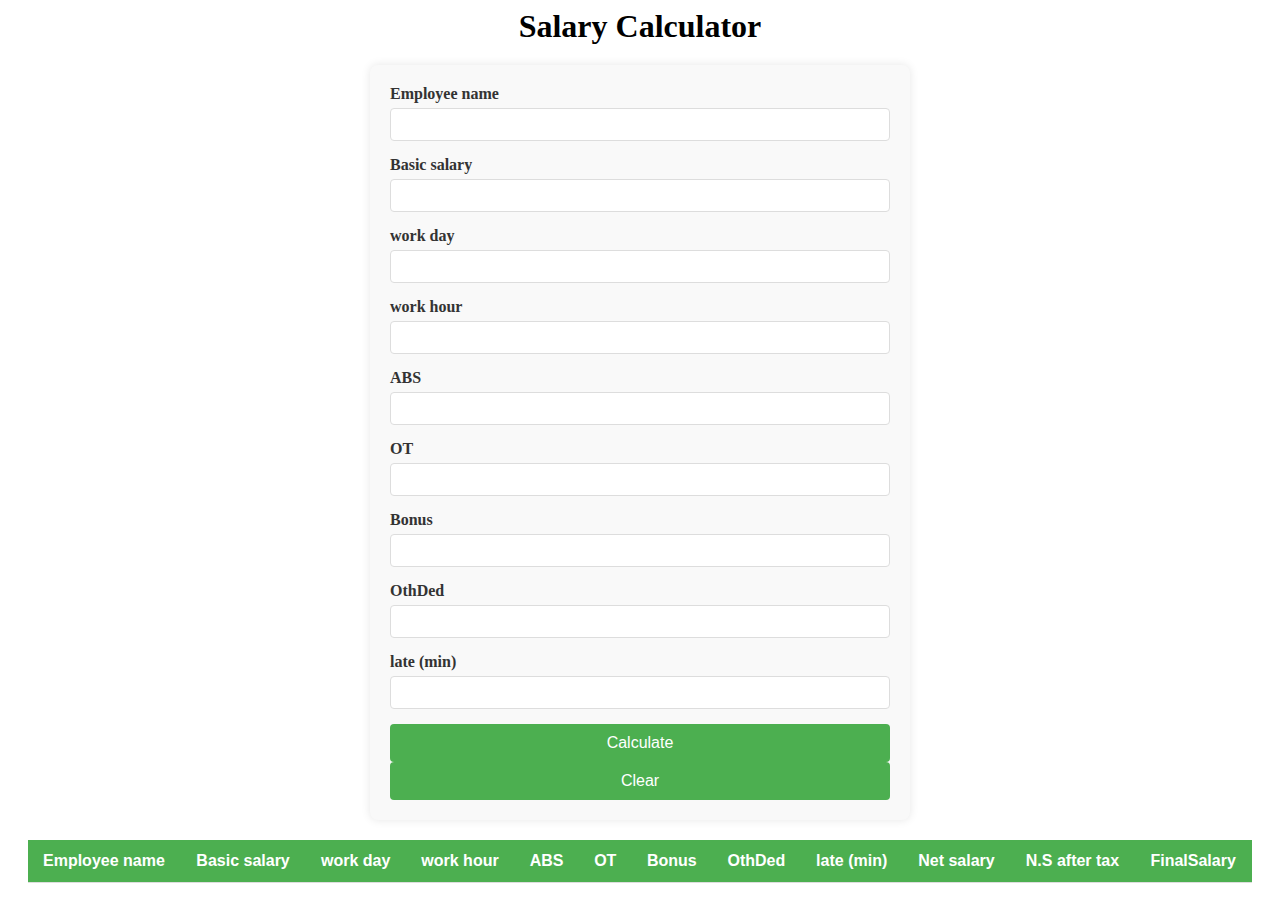
<file: index.html>
<!DOCTYPE html>
<html lang="en">

<head>
    <meta charset="UTF-8">
    <meta name="viewport" content="width=device-width, initial-scale=1.0">
    <title>Document</title>
    <link rel="stylesheet" href="ex_function.css">
</head>

<body>
    <h1 style="text-align: center; margin: 0px;">Salary Calculator</h1>
    <div class="container">
        <div class="container-left">
            <form>
                <label for="">Employee name</label>
                <input type="text" id="empname">
                <label for="">Basic salary</label>
                <input type="number" id="basicsalary">
                <label for="">work day</label>
                <input type="number" id="workday">
                <label for="">work hour</label>
                <input type="number" id="workhour">
                <label for="">ABS</label>
                <input type="number" id="ABS">
                <label for="">OT</label>
                <input type="number" id="OT">
                <label for="">Bonus</label>
                <input type="number" id="Bonus">
                <label for="">OthDed</label>
                <input type="number" id="OthDed">
                <label for="">late (min)</label>
                <input type="number" id="late">
                <input type="button" id="calculate" value="Calculate">
                <input type="button" onclick="refreshpage()" id="clearbtn" value="Clear">
            </form>
        </div>
        <div class="container-right">
            <div class="result">
                <table>
                    <tr>
                        <th>Employee name</th>
                        <th>Basic salary</th>
                        <th>work day</th>
                        <th>work hour</th>
                        <th>ABS</th>
                        <th>OT</th>
                        <th>Bonus</th>
                        <th>OthDed</th>
                        <th>late (min)</th>
                        <th>Net salary</th>
                        <th>N.S after tax</th>
                        <th>FinalSalary</th>
                    </tr>
                    <tbody id="result">

                    </tbody>
                </table>

            </div>
        </div>
    </div>




    <script src="ex_function.js"></script>
</body>

</html>
</file>
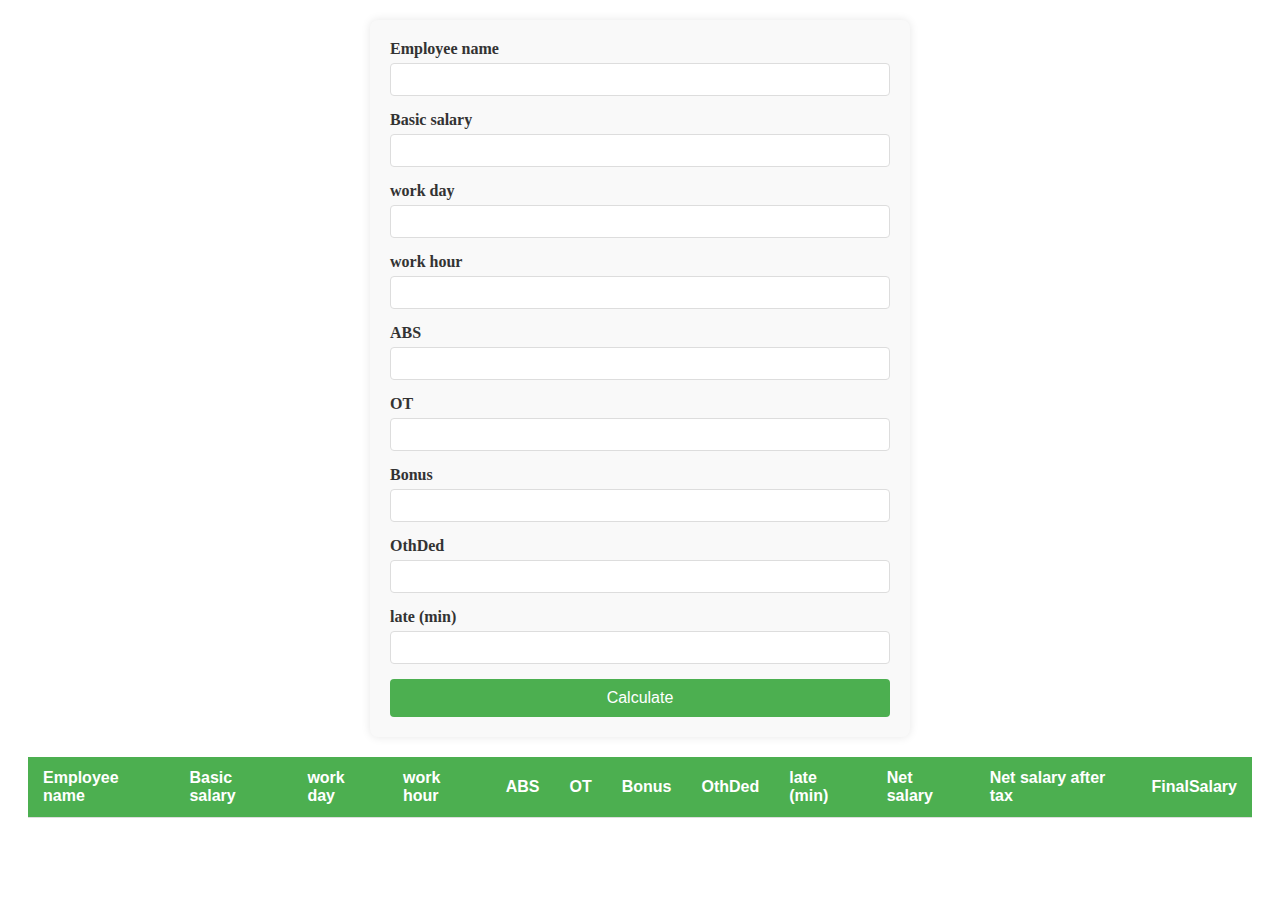
<file: exercise_function.html>
<!DOCTYPE html>
<html lang="en">
<head>
    <meta charset="UTF-8">
    <meta name="viewport" content="width=device-width, initial-scale=1.0">
    <title>Document</title>
    <link rel="stylesheet" href="ex_function.css">
</head>
<body>
   <form>
        <label for="">Employee name</label>
        <input type="text" id="empname">
        <label for="">Basic salary</label>
        <input type="number" id="basicsalary">
        <label for="">work day</label>
        <input type="number" id="workday">
        <label for="">work hour</label>
        <input type="number" id="workhour">
        <label for="">ABS</label>
        <input type="number" id="ABS">
        <label for="">OT</label>
        <input type="number" id="OT">
        <label for="">Bonus</label>
        <input type="number" id="Bonus">
        <label for="">OthDed</label>
        <input type="number" id="OthDed">
        <label for="">late (min)</label>
        <input type="number" id="late">
        <input type="button" id="calculate" value="Calculate">
    </form>

   <div class="result">
       <table>
        <tr>
            <th>Employee name</th>
            <th>Basic salary</th>
            <th>work day</th>
            <th>work hour</th>
            <th>ABS</th>
            <th>OT</th>
            <th>Bonus</th>
            <th>OthDed</th>
            <th>late (min)</th>
            <th>Net salary</th>
            <th>Net salary after tax</th>
            <th>FinalSalary</th>
        </tr>
        <tbody id="result">
           
        </tbody>
       </table>

    </div>
    <script src="ex_function.js"></script>
</body>
</html>
</file>
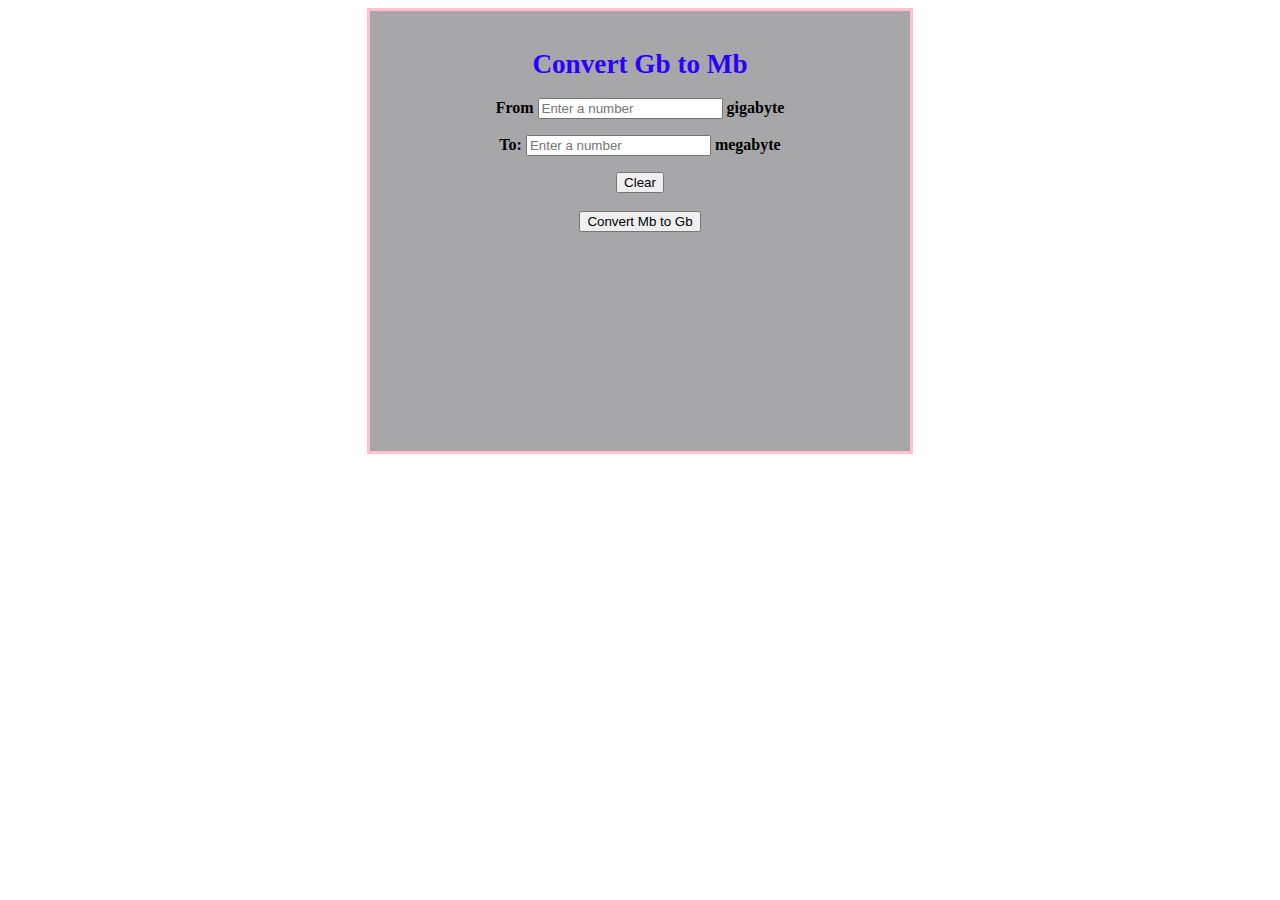
<file: Gb_to_Mb.html>
<!DOCTYPE html>
<html lang="en">
<head>
    <meta charset="UTF-8">
    <meta name="viewport" content="width=device-width, initial-scale=1.0">
    <title>Document</title>
    <style>
        .box{
            width: 500px;
            height: 400px;
            background-color: rgb(167, 167, 169);
            margin: auto;
            text-align: center;
            padding: 20px;
            border: solid 3px pink;
        }
        h1{
            font-size: 1.7em;
            color: rgb(43, 0, 255);
        }
    

    </style>
</head>
<body>
    <div class="box">
        <h1>Convert Gb to Mb</h1>
        <p><b>From</b> <input type="text" id="number1" placeholder="Enter a number" onkeyup="congtom()"> <b id="gigabyte">gigabyte</b></p>
        <p>  <b> To:</b>  <input type="text" id="number2" placeholder="Enter a number" onkeyup="conmtog()"> <b id="megabyte">megabyte</b></p>
      
        <input type="button" value="Clear" onclick="document.getElementById('number1').value='';document.getElementById('number2').value=''"><br><br>

        <a href="Mb_to_Gb.html">
            <input type="button" value="Convert Mb to Gb">
        </a>
        


    </div>

    <script>

        function congtom(){
            var num1=document.getElementById('number1').value
            var result=parseFloat(num1)*1024
            document.getElementById('number2').value=result
            

        }

        function conmtog(){
            var num1=document.getElementById('number2').value
            var result=parseFloat(num1)/1024
            document.getElementById('number1').value=result
        }
        
    </script>
</body>
</html>
</file>
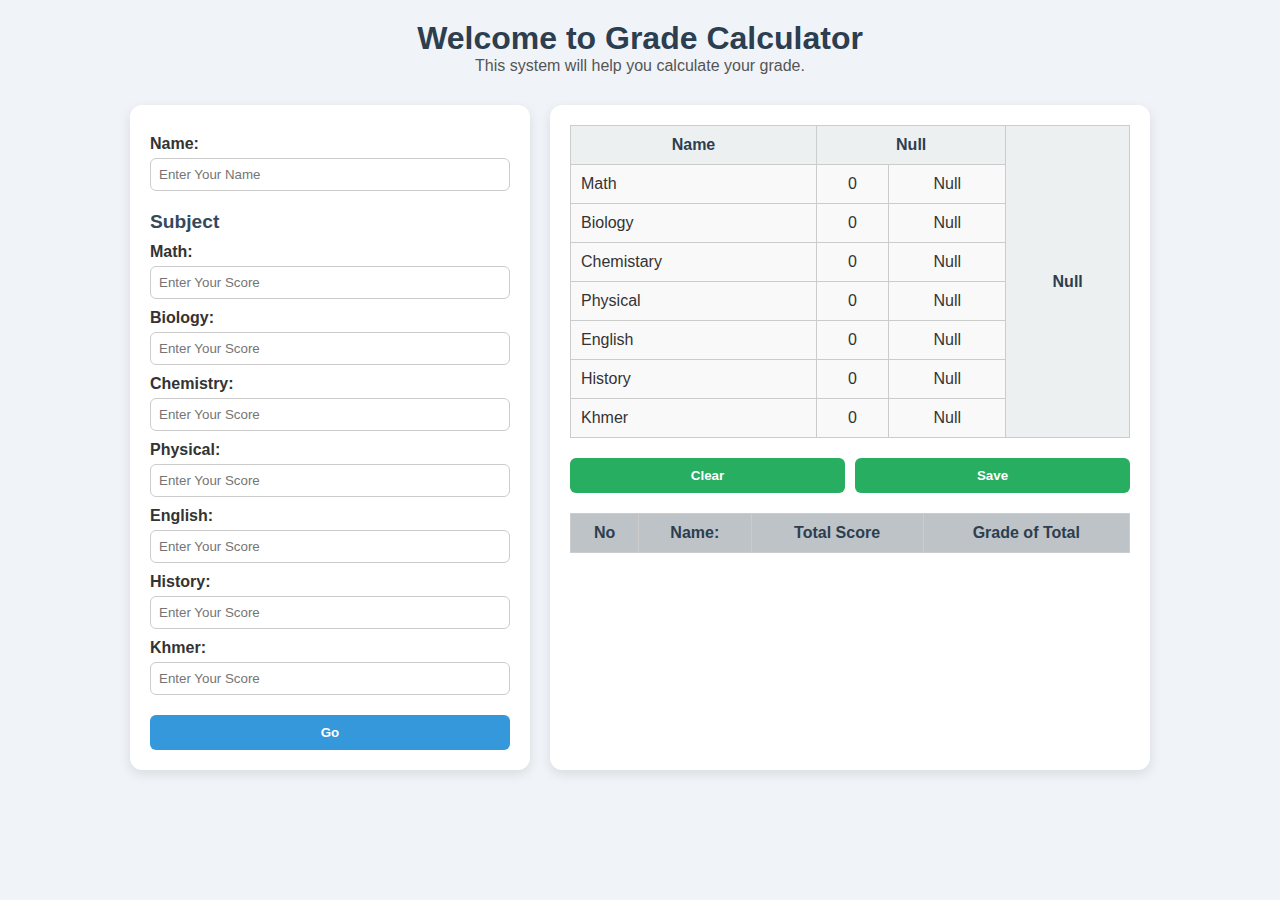
<file: Grade_cal.html>
<!DOCTYPE html>
<html lang="en">

<head>
    <meta charset="UTF-8">
    <meta name="viewport" content="width=device-width, initial-scale=1.0">
    <title>Document</title>
    <style>
        /* General Reset */
        * {
            margin: 0;
            padding: 0;
            box-sizing: border-box;
        }

        body {
            font-family: 'Segoe UI', Tahoma, Geneva, Verdana, sans-serif;
            background-color: #f0f4f8;
            color: #333;
            padding: 20px;
        }

        /* Header Section */
        .Header-container {
            text-align: center;
            margin-bottom: 30px;
        }

        .Header-container h1 {
            font-size: 2rem;
            color: #2c3e50;
        }

        .Header-container p {
            font-size: 1rem;
            color: #555;
        }

        /* Main Container */
        .full-container {
            display: flex;
            flex-wrap: wrap;
            gap: 20px;
            justify-content: center;
        }

        /* Left Side: Input Form */
        .full-container-left {
            flex: 1;
            min-width: 300px;
            max-width: 400px;
            background-color: #ffffff;
            padding: 20px;
            border-radius: 12px;
            box-shadow: 0 4px 12px rgba(0, 0, 0, 0.1);
        }

        #input-container label {
            display: block;
            margin-top: 10px;
            font-weight: bold;
        }

        #input-container input[type="text"],
        #input-container input[type="number"] {
            width: 100%;
            padding: 8px;
            margin-top: 5px;
            border: 1px solid #ccc;
            border-radius: 6px;
        }

        #input-container h1 {
            margin-top: 20px;
            font-size: 1.2rem;
            color: #34495e;
        }

        #btn {
            margin-top: 20px;
            width: 100%;
            padding: 10px;
            background-color: #3498db;
            color: white;
            border: none;
            border-radius: 6px;
            cursor: pointer;
            font-weight: bold;
        }

        #btn:hover {
            background-color: #2980b9;
        }

        /* Right Side: Results */
        .full-container-right {
            flex: 1;
            min-width: 300px;
            max-width: 600px;
            background-color: #ffffff;
            padding: 20px;
            border-radius: 12px;
            box-shadow: 0 4px 12px rgba(0, 0, 0, 0.1);
        }

        /* Result Table */
        #table-result {
            width: 100%;
            border-collapse: collapse;
            margin-bottom: 20px;
        }

        #table-result th,
        #table-result td {
            border: 1px solid #ccc;
            padding: 10px;
        }

        #table-result th {
            background-color: #ecf0f1;
            color: #2c3e50;
        }

        #table-result td {
            background-color: #f9f9f9;
        }

        /* Buttons */
        .btn1 {
            display: flex;
            gap: 10px;
            margin-bottom: 20px;
        }

        .btn1 input[type="button"] {
            flex: 1;
            padding: 10px;
            background-color: #27ae60;
            color: white;
            border: none;
            border-radius: 6px;
            cursor: pointer;
            font-weight: bold;
        }

        .btn1 input[type="button"]:hover {
            background-color: #1e8449;
        }

        /* Total Result Table */
        #result-total-table {
            margin-top: 20px;
            overflow-x: auto;
        }

        #result-total-table table {
            width: 100%;
            border-collapse: collapse;
        }

        #result-total-table th,
        #result-total-table td {
            border: 1px solid #ccc;
            padding: 10px;
            text-align: center;
        }

        #result-total-table th {
            background-color: #bdc3c7;
            color: #2c3e50;
        }

        #result-total-table td {
            background-color: #fdfdfd;
        }

        /* Responsive */
        @media (max-width: 768px) {
            .full-container {
                flex-direction: column;
            }
        }
    </style>
</head>

<body>
    <div class="Header-container">
        <h1>Welcome to Grade Calculator</h1>
        <p>This system will help you calculate your grade.</p>
    </div>

    <div class="full-container">
        <div class="full-container-left">
            <div id="input-container">
                <label for="">Name:</label>
                <input type="text" id="name" placeholder="Enter Your Name">
                <h1>Subject</h1>
                <label for="">Math:</label>
                <input type="number" id="math" placeholder="Enter Your Score">
                <label for="">Biology:</label>
                <input type="number" id="biology" placeholder="Enter Your Score">
                <label for="">Chemistry:</label>
                <input type="number" id="chmistry" placeholder="Enter Your Score">
                <label for="">Physical:</label>
                <input type="number" id="physical" placeholder="Enter Your Score">
                <label for="">English:</label>
                <input type="number" id="english" placeholder="Enter Your Score">
                <label for="">History:</label>
                <input type="number" id="history" placeholder="Enter Your Score">
                <label for="">Khmer:</label>
                <input type="number" id="khmer" placeholder="Enter Your Score">
                <input type="button" id="btn" value="Go">

            </div>
        </div>
        <div class="full-container-right">
            <div id="result-container">
                <table id="table-result" style="text-align: center;">
                    <tr>
                        <th>Name</th>
                        <th colspan="2">Null</th>
                        <th rowspan="8" id="t_result">Null</th>
                    </tr>
                    <tr>
                        <td style="text-align: left;">Math</td>
                        <td>0</td>
                        <td>Null</td>
                    </tr>
                    <tr>
                        <td style="text-align: left;">Biology</td>
                        <td>0</td>
                        <td>Null</td>
                    </tr>
                    <tr>
                        <td style="text-align: left;">Chemistary</td>
                        <td>0</td>
                        <td>Null</td>
                    </tr>
                    <tr>
                        <td style="text-align: left;">Physical</td>
                        <td>0</td>
                        <td>Null</td>
                    </tr>

                    <tr>
                        <td style="text-align: left;">English</td>
                        <td>0</td>
                        <td>Null</td>
                    </tr>
                    <tr>
                        <td style="text-align: left;">History</td>
                        <td>0</td>
                        <td>Null</td>
                    </tr>
                    <tr>
                        <td style="text-align: left;">Khmer</td>
                        <td>0</td>
                        <td>Null</td>
                    </tr>
                </table>
                <div class="btn1">
                    <input onclick="clearform1()" type="button" value="Clear">
                    <input type="button" value="Save" onclick="savestudent()">
                </div>

            </div>
            <div border="1" id="result-total-table">
                <table>
                    <tr>
                        <th>No</th>
                        <th>Name:</th>
                        <th>Total Score</th>
                        <th>Grade of Total</th>
                    </tr>
                    <tbody id="result-total-table1">
                        <!--<td>1</td>
                        <td>Neath</td>
                        <td>300</td>
                        <td>A</td>-->
                    </tbody>

                </table>
            </div>
        </div>
    </div>
    <script>
        var go = document.getElementById('btn');
        var name1 = document.getElementById('name');
        var math = document.getElementById('math');
        var Biology = document.getElementById('biology');
        var Chemistry = document.getElementById('chmistry');
        var Physical = document.getElementById('physical');
        var English = document.getElementById('english');
        var history1 = document.getElementById('history');
        var Khmer = document.getElementById('khmer');
        var tabledata = document.getElementById("table-result");
        var result_table = document.getElementById("t_result");
        var congscroe = document.getElementById("congscroe");


        go.onclick = CalScore;
        function CalScore() {
            tabledata.innerHTML = `
                        <tr>
                            <th>Name</th>
                            <th colspan="2">${name1.value}</th>
                            <th rowspan="8" id="t_result">

                            <h1 style="font-size: 70px;">${Caltotal(math.value, Biology.value, Chemistry.value, Physical.value, English.value, history1.value, Khmer.value)}</h1>
                          
                            </th>
                        </tr>
                        <tr>
                            <td style="text-align: left;">Math</td>
                            <td>${math.value}</td>
                            <td>${CalGrade2(math.value)}</td>
                        </tr>
                        <tr>
                            <td style="text-align: left;">Biology</td>
                            <td>${Biology.value}</td>
                            <td>${CalGrade1(Biology.value)}</td>
                        </tr>
                        <tr>
                            <td style="text-align: left;">Chemistary</td>
                            <td>${Chemistry.value}</td>
                            <td>${CalGrade1(Chemistry.value)}</td>
                        </tr>
                        <tr>
                            <td style="text-align: left;">Physical</td>
                            <td>${Physical.value}</td>
                            <td>${CalGrade1(Physical.value)}</td>
                        </tr>
                    
                        <tr>
                            <td style="text-align: left;">English</td>
                            <td>${English.value}</td>
                            <td>${CalGrade3(English.value)}</td>
                        </tr>
                        <tr>
                            <td style="text-align: left;">History</td>
                            <td>${history1.value}</td>
                            <td>${CalGrade3(history1.value)}</td>
                        </tr>
                        <tr>
                            <td style="text-align: left;">Khmer</td>
                            <td>${Khmer.value}</td>
                            <td>${CalGrade1(Khmer.value)}</td>
                        </tr>
        
                        <tr>
                            <td colspan="4" id="congscroe" style="text-align: center;"> ${Congratulate1(math.value, Biology.value, Chemistry.value, Physical.value, English.value, history1.value, Khmer.value)} 
                            </td>
                        </tr>
                    
    `;
            // var score2=0;
            // var score1=0;
            // var score3=0;
            // var final_score=0;


            // CalGrade2(score2); //score for subject from 0 to 125
            // CalGrade1(score1); //score for subject from 0 to 75
            // CalGrade3(score3); //score for subject from 0 to 50

        }


        //function Calgrade of scrore from 0 to 75
        function CalGrade1(score1) {

            if (score1 > 65 && score1 <= 75) {
                score1 = "A";
            } else if (score1 > 50 && score1 <= 65) {
                score1 = "B";
            } else if (score1 > 35 && score1 <= 50) {
                score1 = "C";
            } else if (score1 > 20 && score1 <= 35) {
                score1 = "D";
            } else if (score1 >= 0 && score1 <= 20) {
                score1 = "F";

            } else if (score1 < 0 || score1 > 75) {
                score1 = "Invalid Score";
            }
            return score1;

        }
        //function CalGrade of scrore from 0 to 125
        function CalGrade2(score2) {
            if (score2 > 110 && score2 <= 125) {
                score2 = "A";
            } else if (score2 > 90 && score2 <= 110) {
                score2 = "B";
            }
            else if (score2 > 75 && score2 <= 90) {
                score2 = "C";
            } else if (score2 > 50 && score2 <= 75) {
                score2 = "D";
            } else if (score2 >= 0 && score2 <= 50) {
                score2 = "F";
            } else if (score2 < 0 || score2 > 125) {
                score2 = "Invalid Score";
            }
            return score2;

        }

        //function calculate score 0 to 50
        function CalGrade3(score3) {
            if (score3 > 45 && score3 <= 50) {
                score3 = "A";
            } else if (score3 > 35 && score3 <= 45) {
                score3 = "B";
            } else if (score3 > 25 && score3 <= 35) {
                score3 = "C";
            } else if (score3 > 15 && score3 <= 25) {
                score3 = "D";
            } else if (score3 >= 0 && score3 <= 15) {
                score3 = "F";
            } else if (score3 < 0 || score3 > 50) {
                score3 = "Invalid Score";
            }
            return score3;

        }

        //function to calculate total score
        function Caltotal(math, Biology, Chemistry, Physical, English, history1, Khmer) {
            var final_score = 0;
            var final_score = parseInt(math) + parseInt(Biology) + parseInt(Chemistry) + parseInt(Physical) + parseInt(English) + parseInt(history1) + parseInt(Khmer);
            if (final_score <= 427 && final_score >= 380) {
                final_score = "A";
            } else if (final_score < 380 && final_score >= 332) {
                final_score = "B";
            } else if (final_score < 332 && final_score >= 285) {
                final_score = "C";
            } else if (final_score < 285 && final_score >= 237) {
                final_score = "D";
            } else if (final_score < 237 && final_score >= 0) {
                final_score = "F";
            }
            return final_score;

        }

        //function congrate
        function Congratulate1(math, Biology, Chemistry, Physical, English, history1, Khmer) {
            // var scoreall=0;
            var scoreall = parseInt(math) + parseInt(Biology) + parseInt(Chemistry) + parseInt(Physical) + parseInt(English) + parseInt(history1) + parseInt(Khmer);
            if (scoreall >= 237) {
                scoreall = "Congrates! You passed the exam 🎉🎊.";
            } else if (scoreall < 237 && scoreall >= 0) {
                scoreall = "Sorry! You failed the exam 🥺😢.";
            }
            return scoreall;

        }

        //function for know only all scrore
        function onlyallscroe(math, Biology, Chemistry, Physical, English, history1, Khmer) {
            var scoreall1 = parseInt(math) + parseInt(Biology) + parseInt(Chemistry) + parseInt(Physical) + parseInt(English) + parseInt(history1) + parseInt(Khmer);
            return scoreall1;

        }

        //clearform and table subject
        function clearform1() {
            document.getElementById("name").value = "";
            document.getElementById("math").value = "";
            document.getElementById("biology").value = "";
            document.getElementById("chmistry").value = "";
            document.getElementById("physical").value = "";
            document.getElementById("english").value = "";
            document.getElementById("history").value = "";
            document.getElementById("khmer").value = "";

        }


        total_table = document.getElementById("result-total-table1");
        var studentlist = [
            // {
            //     // name:"Neath1",
            //     // totalscroe:21,
            //     // gradoftotal:"A",
            // }
        ];

        //function save student to tabele
        function savestudent() {
            var name = document.getElementById("name").value;
            var gradetotal = Caltotal(math.value, Biology.value, Chemistry.value, Physical.value, English.value, history1.value, Khmer.value);
            var allscore = onlyallscroe(math.value, Biology.value, Chemistry.value, Physical.value, English.value, history1.value, Khmer.value);
            studentlist.push(
                {
                    name: name,
                    totalscroe: allscore,
                    gradoftotal: gradetotal
                }
            )
            displaystudent();

        }

        //function display student to table
        function displaystudent() {
            var student = "";
            var no = 0;
            for (i in studentlist) {
                student = student + `
        <tr>
            <td>${no += 1}</td>
            <td>${studentlist[i].name}</td>
            <td>${studentlist[i].totalscroe}</td>
            <td>${studentlist[i].gradoftotal}</td>
        </tr>
        `;
                total_table.innerHTML = student;
            }

        }
    </script>




</body>

</html>
</file>
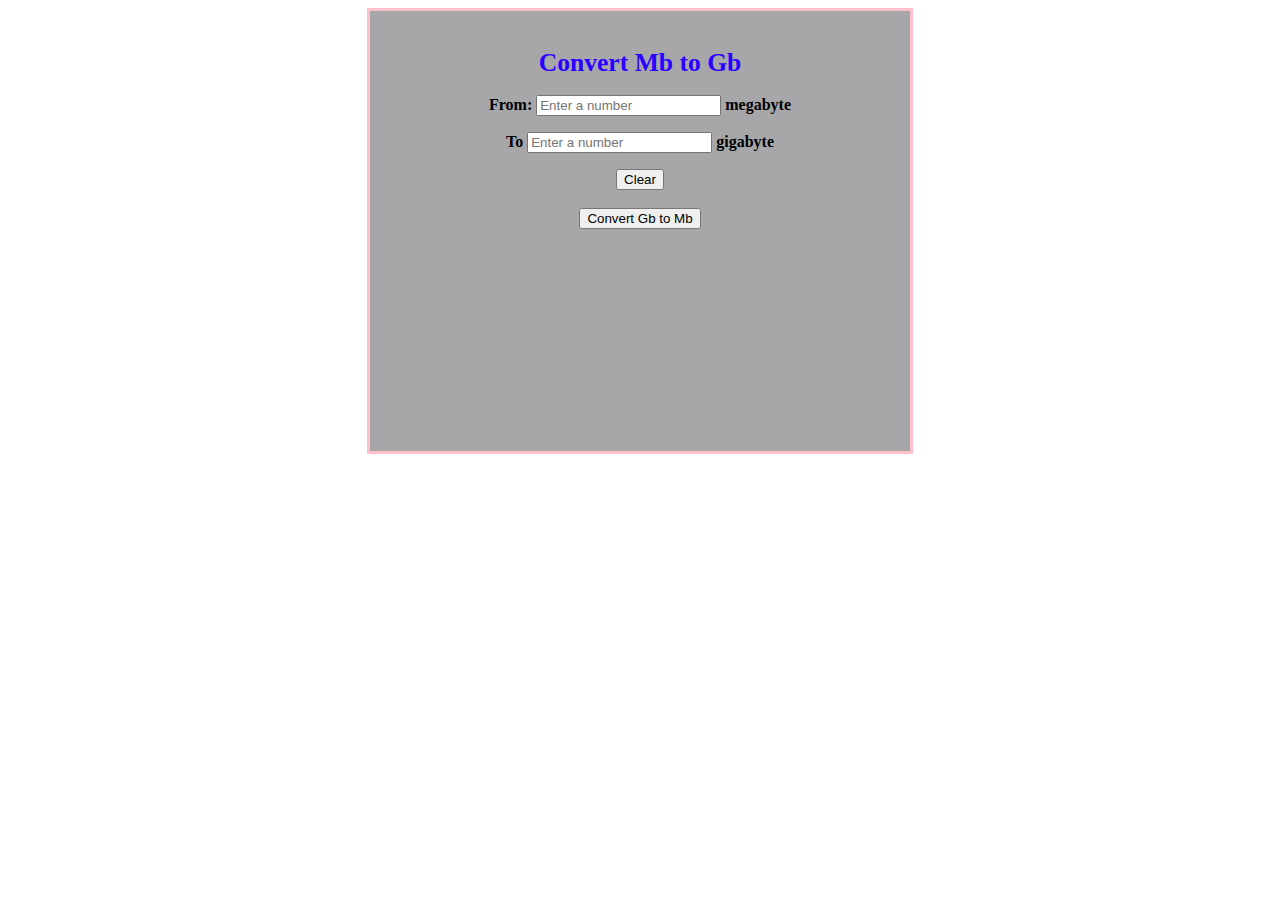
<file: M_to_G.html>
<!DOCTYPE html>
<html lang="en">
<head>
    <meta charset="UTF-8">
    <meta name="viewport" content="width=device-width, initial-scale=1.0">
    <title>Document</title>
    <style>
        .box{
            width: 500px;
            height: 400px;
            background-color: rgb(167, 167, 169);
            margin: auto;
            text-align: center;
            padding: 20px;
            border: solid 3px pink;
        }
        h1{
            font-size: 1.7em;
            color: rgb(43, 0, 255);
        }

    </style>
</head>
<body>
    <div class="box">
        <h1 style="font-size: 1.6em;">Convert Mb to Gb</h1>
        <p> <b>From: </b>  <input type="text" id="number1" placeholder="Enter a number" onkeyup="conmtog()"> <b id="megabyte">megabyte</b></p>
        <p><b>To</b> <input type="text" id="number2" placeholder="Enter a number" onkeyup="congtom()"> <b id="gigabyte">gigabyte</b></p>
       
      
        <input type="button" value="Clear" onclick="document.getElementById('number1').value='';document.getElementById('number2').value=''"><br><br>

        <a href="Gb_to_Mb.html">
            <input type="button" value="Convert Gb to Mb">
        </a>
    


    </div>

    <script>

        function congtom(){
            var num1=document.getElementById('number2').value
            var result=parseFloat(num1)*1024
            document.getElementById('number1').value=result
            

        }

        function conmtog(){
            var num1=document.getElementById('number1').value
            var result=parseFloat(num1)/1024
            document.getElementById('number2').value=result
        }
        
    </script>
</body>
</html>
</file>
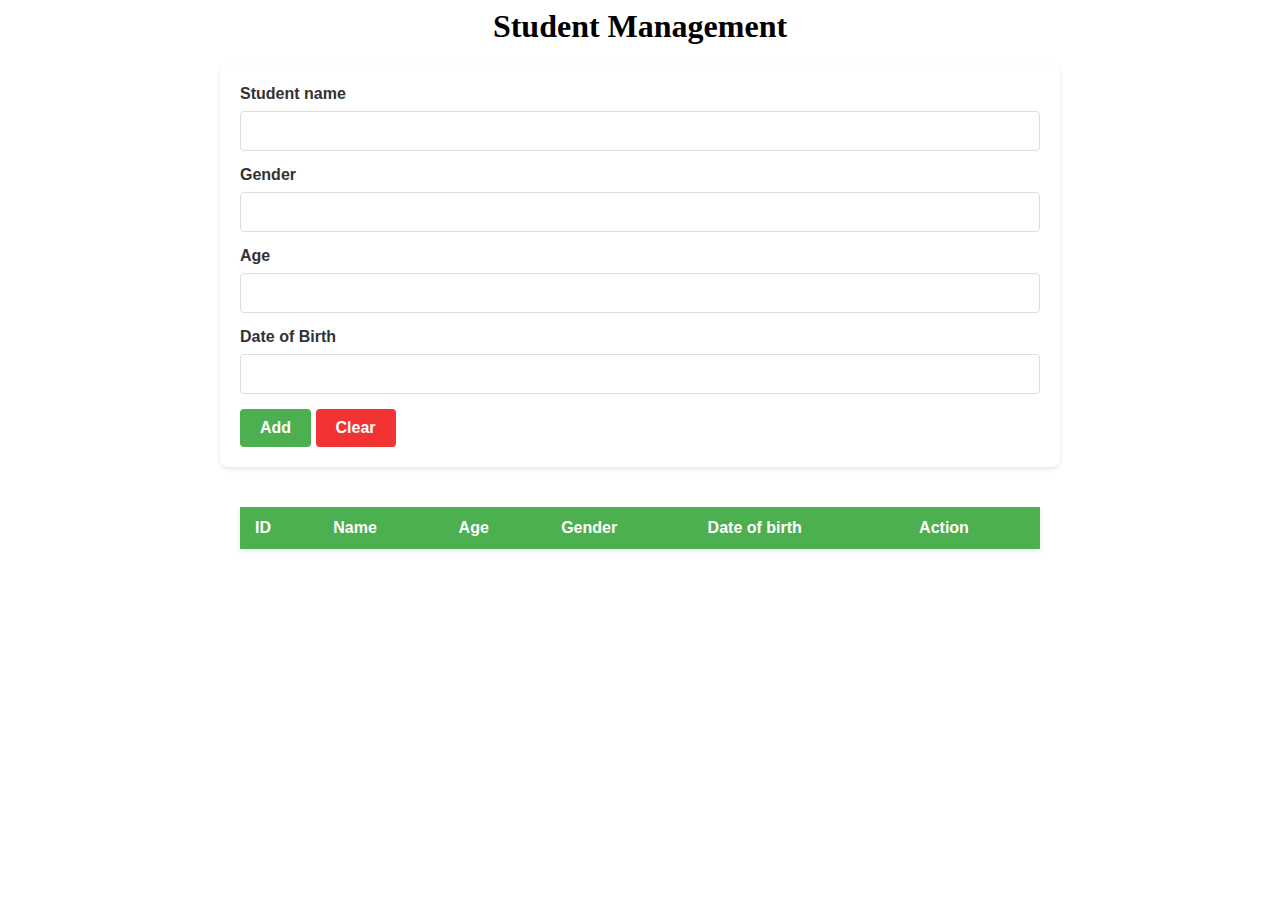
<file: sys.html>
<!DOCTYPE html>
<html lang="en">

<head>
    <meta charset="UTF-8">
    <meta name="viewport" content="width=device-width, initial-scale=1.0">
    <title>Document</title>
</head>
<style>
    /* Container styling */
    .container {
        max-width: 800px;
        margin: 0 auto;
        padding: 20px;
    }

    /* Table styling */
    table {
        width: 100%;
        border-collapse: collapse;
        background-color: #fff;
        box-shadow: 0 2px 5px rgba(0, 0, 0, 0.1);
        font-family: Arial, sans-serif;
    }

    /* Header styling */
    thead tr {
        background-color: #4CAF50;
        color: #fff;
    }

    th {
        padding: 12px 15px;
        text-align: left;
        font-weight: bold;
    }

    /* Body styling */
    tbody tr {
        border-bottom: 1px solid #ddd;
    }

    tbody tr:nth-child(even) {
        background-color: #f9f9f9;
    }

    tbody tr:hover {
        background-color: #f1f1f1;
    }

    td {
        padding: 12px 15px;
    }

    /* Responsive design */
    @media screen and (max-width: 600px) {
        table {
            font-size: 14px;
        }

        th,
        td {
            padding: 8px;
        }
    }

    /* Form container styling */
    .form {
        max-width: 800px;
        margin: 20px auto;
        padding: 20px;
        background-color: #fff;
        box-shadow: 0 2px 5px rgba(0, 0, 0, 0.1);
        font-family: Arial, sans-serif;
        border-radius: 8px;
    }

    /* Label styling */
    .form label {
        display: block;
        margin-bottom: 8px;
        font-weight: bold;
        color: #333;
    }

    /* Input styling */
    .form input[type="text"] {
        width: 100%;
        padding: 10px;
        margin-bottom: 15px;
        border: 1px solid #ddd;
        border-radius: 4px;
        font-size: 16px;
        box-sizing: border-box;
        transition: border-color 0.3s ease;
    }

    /* Input focus effect */
    .form input[type="text"]:focus {
        border-color: #4CAF50;
        outline: none;
        box-shadow: 0 0 5px rgba(76, 175, 80, 0.3);
    }

    /* Hover effect for inputs */
    .form input[type="text"]:hover {
        border-color: #4CAF50;
    }

    /* Responsive design */
    @media screen and (max-width: 600px) {
        .form {
            padding: 15px;
        }

        .form input[type="text"] {
            font-size: 14px;
            padding: 8px;
        }
    }

    /* Button styling */
    button {
        display: inline-block;
        padding: 10px 20px;
        background-color: #4CAF50;
        color: #fff;
        border: none;
        border-radius: 4px;
        font-family: Arial, sans-serif;
        font-size: 16px;
        font-weight: bold;
        cursor: pointer;
        transition: background-color 0.3s ease, transform 0.2s ease;
    }

    /* Hover effect */
    button:hover {
        background-color: #45a049;
        transform: translateY(-2px);
    }

    /* Active effect */
    button:active {
        background-color: #3d8b40;
        transform: translateY(0);
    }

    /* Focus effect */
    button:focus {
        outline: none;
        box-shadow: 0 0 5px rgba(76, 175, 80, 0.5);
    }

    /* Responsive design */
    @media screen and (max-width: 600px) {
        button {
            padding: 8px 16px;
            font-size: 14px;
        }
    }
</style>

<body>
    <h1 style="text-align: center; margin: 0px;">Student Management</h1>
    <div class="form">
        <label for="">Student name</label>
        <input type="text" id="name">
        <label for="">Gender</label>
        <input type="text" id="Gender">
        <label for="">Age</label>
        <input type="text" id="Age">
        <label for="">Date of Birth</label>
        <input type="text" id="dob">
        <button id="subbtn" onclick="addstudent()">Add</button>
        <button onclick="clearstudent()" style="background-color: rgb(241, 51, 51);">Clear</button>
    </div>
    <div class="container">
        <table>
            <thead>
                <tr>
                    <th>ID</th>
                    <th>Name</th>
                    <th>Age</th>
                    <th>Gender</th>
                    <th>Date of birth</th>
                    <th>Action</th>
                </tr>
            </thead>
            <tbody id="result">
                <!-- <tr>
                    <td>1</td>
                    <td>Neath</td>
                    <td>20</td>
                    <td>F</td>
                    <td>200-01-10</td> 
                    <td>
                        <button>Edit</button>
                        <button>Delete</button>
                    </td>
                </tr> -->
            </tbody>
        </table>
    </div>

    <script>
        var studentlist = [
            // {
            //     name:"Neath1",
            //     age:21,
            //     Gender:"F",
            //     dob:"2005-05-10"
            // },
        ];
        boolean = true;

        //function for add student 
        function addstudent() {
            var name = document.getElementById("name").value;
            var gender = document.getElementById('Gender').value;
            var age = document.getElementById('Age').value;
            var dob = document.getElementById('dob').value;
            studentlist.push(
                {
                    name: name,
                    age: age,
                    gender: gender,
                    dob: dob
                })

            displaystudent();

        }


        //function for display student 
        var datatable = document.getElementById("result");
        function displaystudent() {
            var student = " ";
            var no = 0;
            for (i in studentlist) {
                student = student + `
                <tr>
                    <td>${no += 1}</td>
                    <td>${studentlist[i].name}</td>
                    <td>${studentlist[i].age}</td>
                    <td>${studentlist[i].gender}</td>
                    <td>${studentlist[i].dob}</td> 
                    <td>
                        <button onclick="editstudent(${i})">Edit</button>
                        <button onclick="deletestudent(${i})">Delete</button>
                    </td>
                </tr>
            
            `;
                datatable.innerHTML = student;

            }


        }
        //fuction delete student from studentlist   
        function deletestudent(index) {
            if (confirm("Are you sure you want to delete this student?")) {
                studentlist.splice(index, 1);
                displaystudent();
            };

        }

        //function clearform
        function clearstudent() {
            document.getElementById("name").value = "";
            document.getElementById("Gender").value = "";
            document.getElementById("Age").value = "";
            document.getElementById("dob").value = "";
        }

        //function editstudent
        function editstudent(index) {
            var student = studentlist[index];

            document.getElementById("name").value = student.name;
            document.getElementById("Gender").value = student.gender;
            document.getElementById("Age").value = student.age;
            document.getElementById("dob").value = student.dob;

            var addButton = document.getElementById("subbtn");
            addButton.innerText = "Update";
            addButton.onclick = function () {
                updatestudent(index);
            };
        }
        //for update
        function updatestudent(index) {
            studentlist[index].name = document.getElementById("name").value;
            studentlist[index].gender = document.getElementById("Gender").value;
            studentlist[index].age = document.getElementById("Age").value;
            studentlist[index].dob = document.getElementById("dob").value;



            var addButton = document.getElementById("subbtn");
            addButton.innerText = "Add";
            addButton.onclick = addstudent;

            clearstudent();
            displaystudent();
        }


    </script>



</body>

</html>
</file>
<file: ex_function.css>
form {
    max-width: 500px;
    margin: 20px auto;
    padding: 20px;
    background-color: #f9f9f9;
    border-radius: 8px;
    box-shadow: 0 0 10px rgba(0,0,0,0.1);
}

label {
    display: block;
    margin-bottom: 5px;
    font-weight: bold;
    color: #333;
}

input[type="text"],
input[type="number"] {
    width: 100%;
    padding: 8px;
    margin-bottom: 15px;
    border: 1px solid #ddd;
    border-radius: 4px;
    box-sizing: border-box;
}

input[type="button"] {
    width: 100%;
    padding: 10px;
    background-color: #4CAF50;
    color: white;
    border: none;
    border-radius: 4px;
    cursor: pointer;
    font-size: 16px;
}

input[type="button"]:hover {
    background-color: #45a049;
}


/* Table Styles */
.result {
    margin: 20px;
    overflow-x: auto;
}

table {
    width: 100%;
    border-collapse: collapse;
    background-color: white;
    box-shadow: 0 1px 3px rgba(0,0,0,0.2);
}

th, td {
    padding: 12px 15px;
    text-align: left;
    border-bottom: 1px solid #ddd;
    font-family: 'Franklin Gothic Medium', 'Arial Narrow', Arial, sans-serif;
}

th {
    background-color: #4CAF50;
    color: white;
    font-weight: bold;
}

tr:nth-child(even) {
    background-color: #f5f5f5;
}

tr:hover {
    background-color: #f0f0f0;
}

/* Make table responsive */
@media screen and (max-width: 768px) {
    .result {
        overflow-x: auto;
    }
    
    table {
        font-size: 14px;
    }
    
    th, td {
        padding: 8px 10px;
    }
}
</file>
